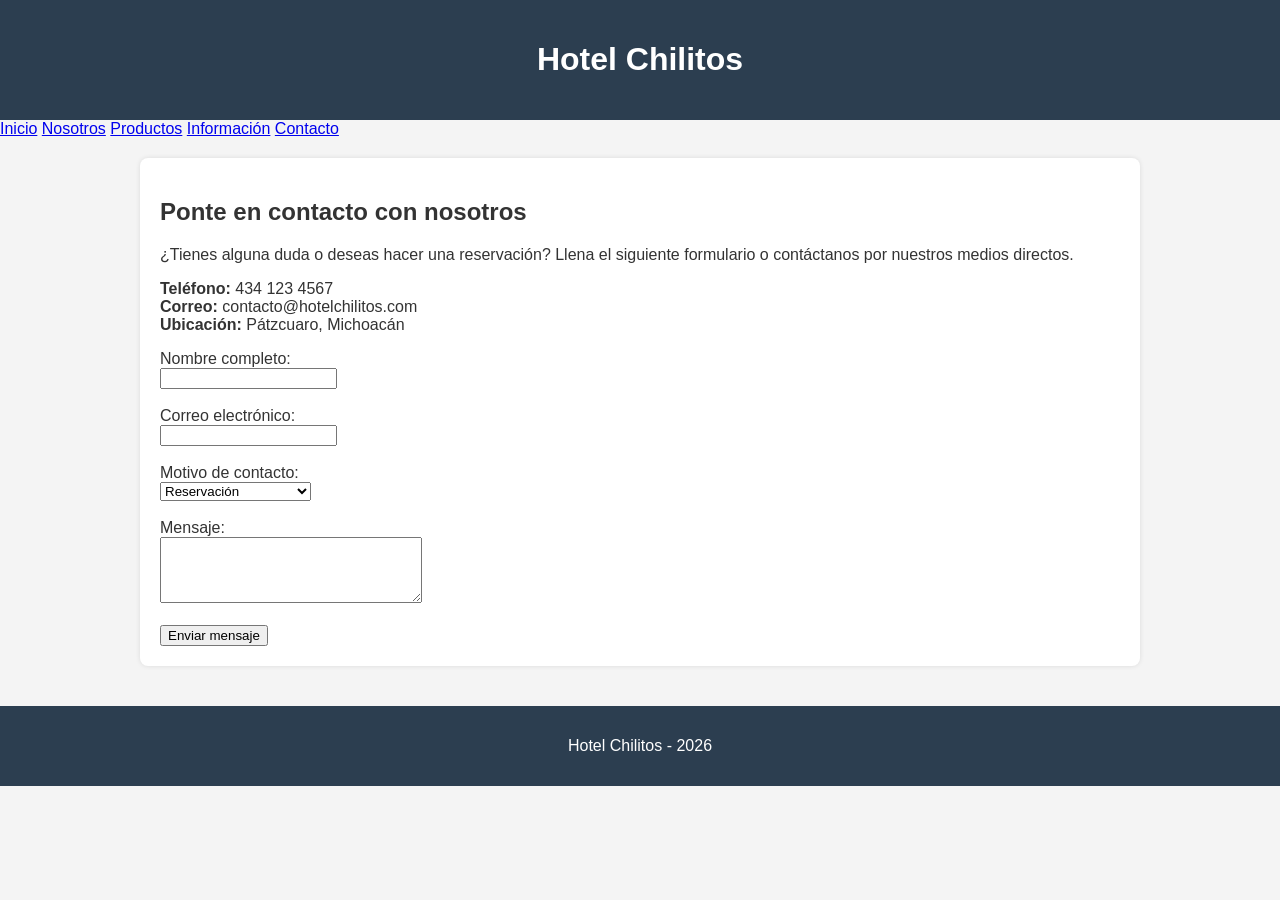
<file: contacto.html>
<!DOCTYPE html>
<html lang="es">
<head>
    <meta charset="UTF-8">
    <meta name="viewport" content="width=device-width, initial-scale=1.0">
    <title>Contacto | Hotel Chilitos</title>
    <link rel="stylesheet" href="estilos.css">
</head>
<body>
    <header>
        <h1>Hotel Chilitos</h1>
    </header>

    <nav>
        <a href="index.html">Inicio</a>
        <a href="nosotros.html">Nosotros</a>
        <a href="productos.html">Productos</a>
        <a href="informacion.html">Información</a>
        <a href="contacto.html" class="activo">Contacto</a>
    </nav>

    <main>
        <h2>Ponte en contacto con nosotros</h2>
        <p>¿Tienes alguna duda o deseas hacer una reservación? Llena el siguiente formulario o contáctanos por nuestros medios directos.</p>
        
        <ul style="list-style: none; padding: 0;">
            <li><strong>Teléfono:</strong> 434 123 4567</li>
            <li><strong>Correo:</strong> contacto@hotelchilitos.com</li>
            <li><strong>Ubicación:</strong> Pátzcuaro, Michoacán</li>
        </ul>

        <form action="#" method="POST">
            <div>
                <label for="nombre">Nombre completo:</label><br>
                <input type="text" id="nombre" name="nombre" required>
            </div>
            <br>
            <div>
                <label for="correo">Correo electrónico:</label><br>
                <input type="email" id="correo" name="correo" required>
            </div>
            <br>
            <div>
                <label for="asunto">Motivo de contacto:</label><br>
                <select id="asunto" name="asunto">
                    <option value="reservacion">Reservación</option>
                    <option value="duda">Duda general</option>
                    <option value="queja">Comentarios / Quejas</option>
                </select>
            </div>
            <br>
            <div>
                <label for="mensaje">Mensaje:</label><br>
                <textarea id="mensaje" name="mensaje" rows="4" cols="30"></textarea>
            </div>
            <br>
            <button type="submit">Enviar mensaje</button>
        </form>
    </main>

    <footer>
        <p>Hotel Chilitos - 2026</p>
    </footer>
</body>
</html>
</file>
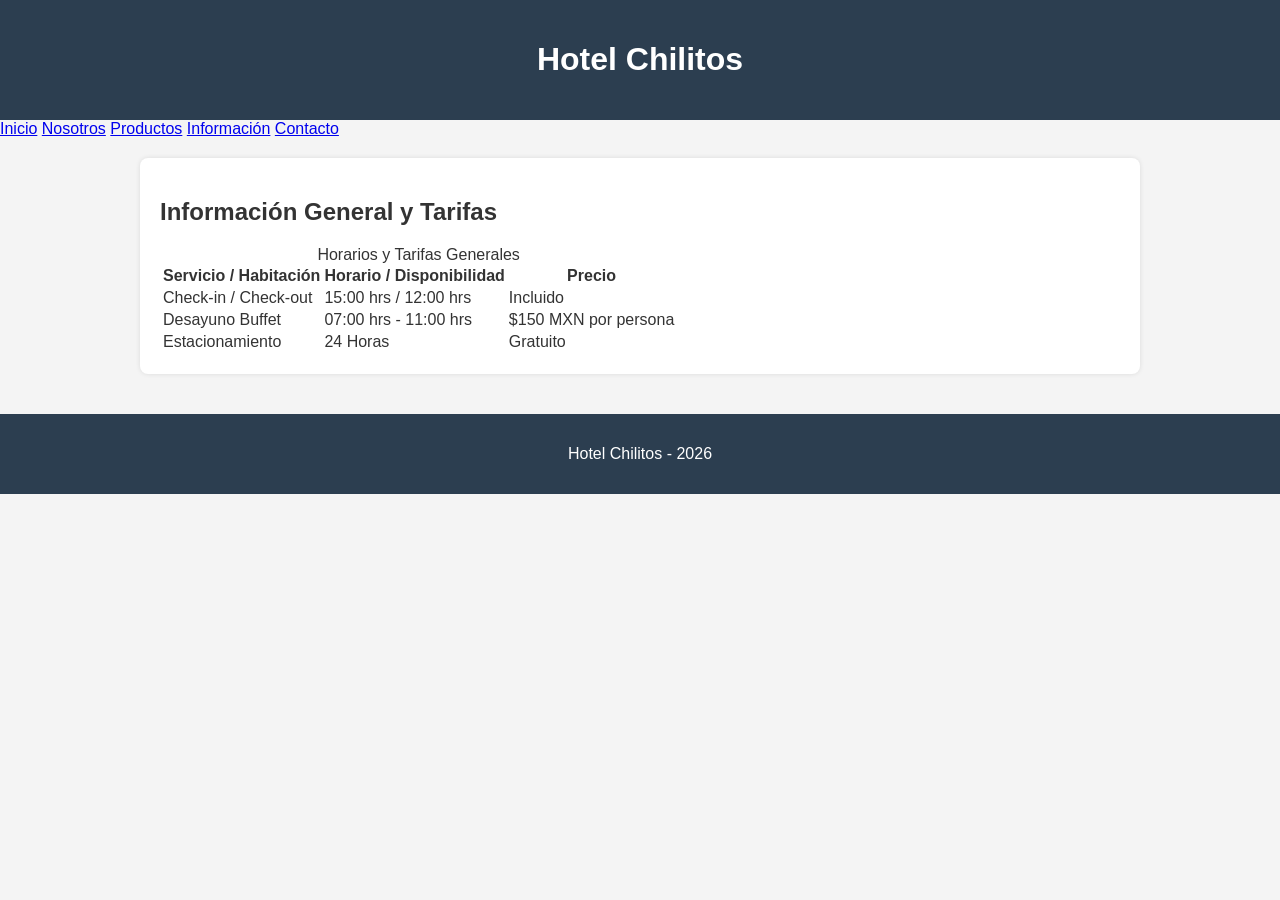
<file: informacion.html>
<!DOCTYPE html>
<html lang="es">
<head>
    <meta charset="UTF-8">
    <meta name="viewport" content="width=device-width, initial-scale=1.0">
    <title>Información | Hotel Chilitos</title>
    <link rel="stylesheet" href="estilos.css">
</head>
<body>
    <header>
        <h1>Hotel Chilitos</h1>
    </header>

    <nav>
        <a href="index.html">Inicio</a>
        <a href="nosotros.html">Nosotros</a>
        <a href="productos.html">Productos</a>
        <a href="informacion.html" class="activo">Información</a>
        <a href="contacto.html">Contacto</a>
    </nav>

    <main>
        <h2>Información General y Tarifas</h2>
        
        
        <table>
            <caption>Horarios y Tarifas Generales</caption>
            <thead>
                <tr>
                    <th>Servicio / Habitación</th>
                    <th>Horario / Disponibilidad</th>
                    <th>Precio</th>
                </tr>
            </thead>
            <tbody>
                <tr>
                    <td>Check-in / Check-out</td>
                    <td>15:00 hrs / 12:00 hrs</td>
                    <td>Incluido</td>
                </tr>
                <tr>
                    <td>Desayuno Buffet</td>
                    <td>07:00 hrs - 11:00 hrs</td>
                    <td>$150 MXN por persona</td>
                </tr>
                <tr>
                    <td>Estacionamiento</td>
                    <td>24 Horas</td>
                    <td>Gratuito</td>
                </tr>
            </tbody>
        </table>
    </main>

    <footer>
        <p>Hotel Chilitos - 2026</p>
    </footer>
</body>
</html>
</file>
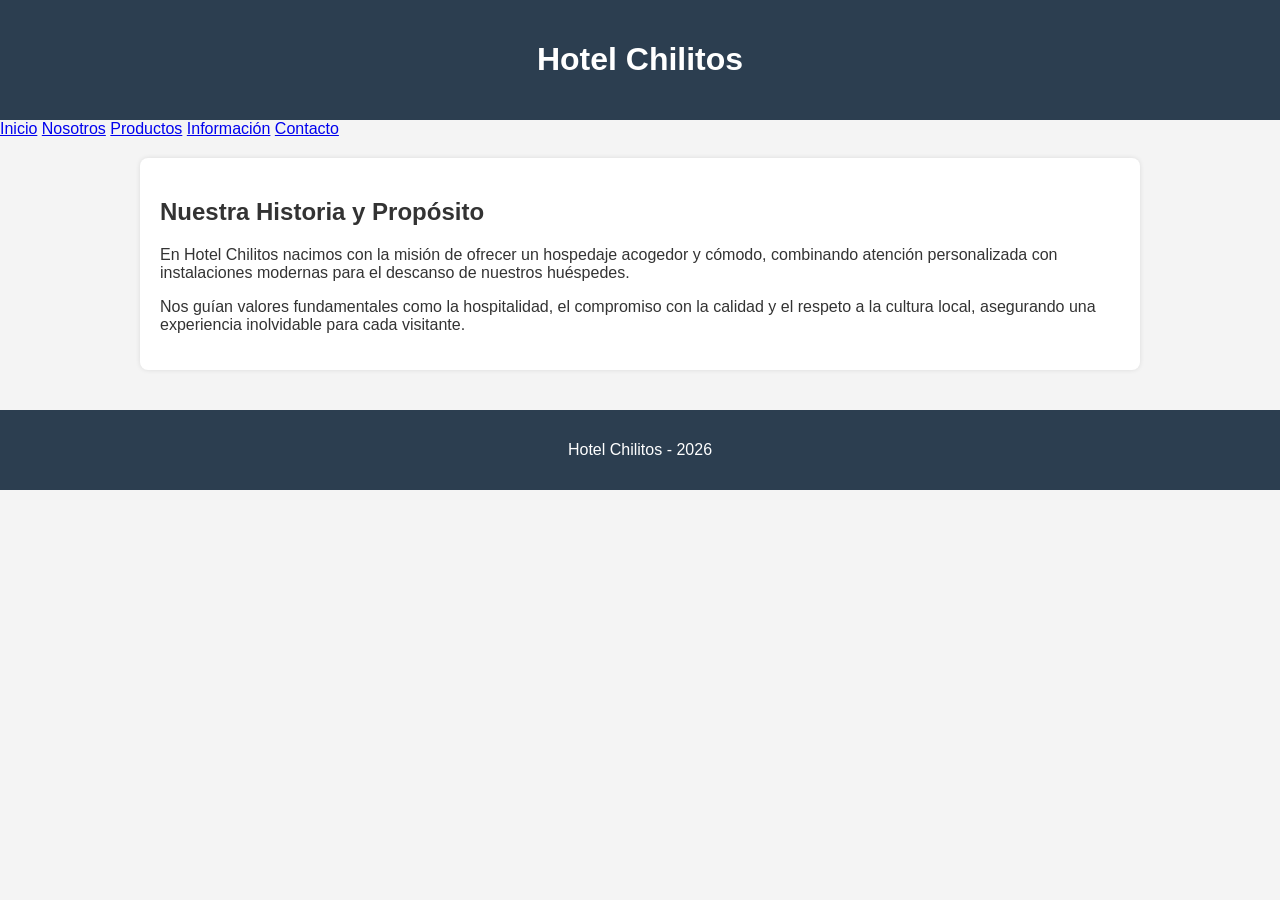
<file: nosotros.html>
<!DOCTYPE html>
<html lang="es">
<head>
    <meta charset="UTF-8">
    <meta name="viewport" content="width=device-width, initial-scale=1.0">
    <title>Nosotros | Hotel Chilitos</title>
    <link rel="stylesheet" href="estilos.css">
</head>
<body>
    <header>
        <h1>Hotel Chilitos</h1>
    </header>

    <nav>
        <a href="index.html">Inicio</a>
        <a href="nosotros.html" class="activo">Nosotros</a>
        <a href="productos.html">Productos</a>
        <a href="informacion.html">Información</a>
        <a href="contacto.html">Contacto</a>
    </nav>

    <main>
        <h2>Nuestra Historia y Propósito</h2>
        <p>En Hotel Chilitos nacimos con la misión de ofrecer un hospedaje acogedor y cómodo, combinando atención personalizada con instalaciones modernas para el descanso de nuestros huéspedes.</p>
        
        <p>Nos guían valores fundamentales como la hospitalidad, el compromiso con la calidad y el respeto a la cultura local, asegurando una experiencia inolvidable para cada visitante.</p>
    </main>

    <footer>
        <p>Hotel Chilitos - 2026</p>
    </footer>
</body>
</html>
</file>
<file: estilos.css>
* {
  box-sizing: border-box;
}

body {
    font-family: Arial, sans-serif;
    margin: 0;
    padding: 0;
    background-color: #f4f4f4;
    color: #333;
}

header {
    background-color: #2c3e50;
    color: white;
    padding: 20px;
    text-align: center;
}

main {
    background-color: white;
    padding: 20px;
    margin: 20px auto;
    width: 90%;
    max-width: 1000px;
    border-radius: 8px;
    box-shadow: 0px 0px 5px rgba(0,0,0,0.1);
}

footer {
    text-align: center;
    padding: 15px;
    background-color: #2c3e50;
    color: white;
    margin-top: 40px;
}


.menu {
    display: flex;
    justify-content: center;
    gap: 20px;
    flex-wrap: wrap;
    margin: 20px 0;
    background-color: #34495e;
    padding: 10px;
}

.menu a {
    color: white;
    text-decoration: none;
    padding: 8px 12px;
    background-color: #1f6f8b;
    border-radius: 4px;
    font-weight: bold;
}

.menu a:hover {
    background-color: #164e63;
}



.presentacion {
    display: flex;
    align-items: center;
    justify-content: center;
    gap: 25px;
    flex-wrap: wrap;
    max-width: 900px;
    margin: 25px auto;
    padding: 15px;
}

.texto-presentacion {
    flex: 1 1 280px;
    min-width: 0;
}

.imagen-negocio {
    width: 280px;
    max-width: 100%;
    height: auto;
    border-radius: 5px;
}



.contenedor-productos {
    display: flex;
    justify-content: center;
    align-items: flex-start;
    flex-wrap: wrap;
    gap: 20px;
    max-width: 1000px;
    margin: 25px auto;
    padding: 15px;
}

.producto {
    box-sizing: border-box;
    width: 240px;
    max-width: 100%;
    padding: 15px;
    border: 1px solid #cccccc;
    border-radius: 5px;
    background-color: #ffffff;
    text-align: center;
}

.producto img {
    display: block;
    width: 100%;
    height: 160px;
    object-fit: contain;
    margin-bottom: 10px;
}

.producto h3 {
    margin-bottom: 8px;
    font-size: 1.1em;
}

.producto p {
    margin-bottom: 8px;
    font-size: 0.95em;
}

.producto .precio {
    font-weight: bold;
    color: #800020;
}

@media (max-width: 600px) {
  .menu {
    flex-direction: column;
    align-items: center;
    gap: 10px;
  }
  .menu a {
    width: 90%;
    max-width: 300px;
    text-align: center;
  }
  .presentacion {
    flex-direction: column;
    gap: 15px;
    margin: 15px auto;
    padding: 10px;
  }
  .texto-presentacion {
    flex: none;
    width: 100%;
    text-align: center;
  }
  .imagen-negocio {
    width: 100%;
    max-width: 320px;
    height: auto;
  }
  .contenedor-productos {
    display: grid;
    grid-template-columns: repeat(3, 1fr);
    gap: 20px;
    margin: 20px auto;
    padding: 15px;
  }
  .producto {
    width: 100%;
    max-width: 350px;
  }
  body {
    padding: 10px;
  }
  h1 {
    font-size: 26px;
    line-height: 1.2;
  }
  h2 {
    font-size: 22px;
    line-height: 1.3;
  }
  p {
    font-size: 16px;
  }
}
</file>
